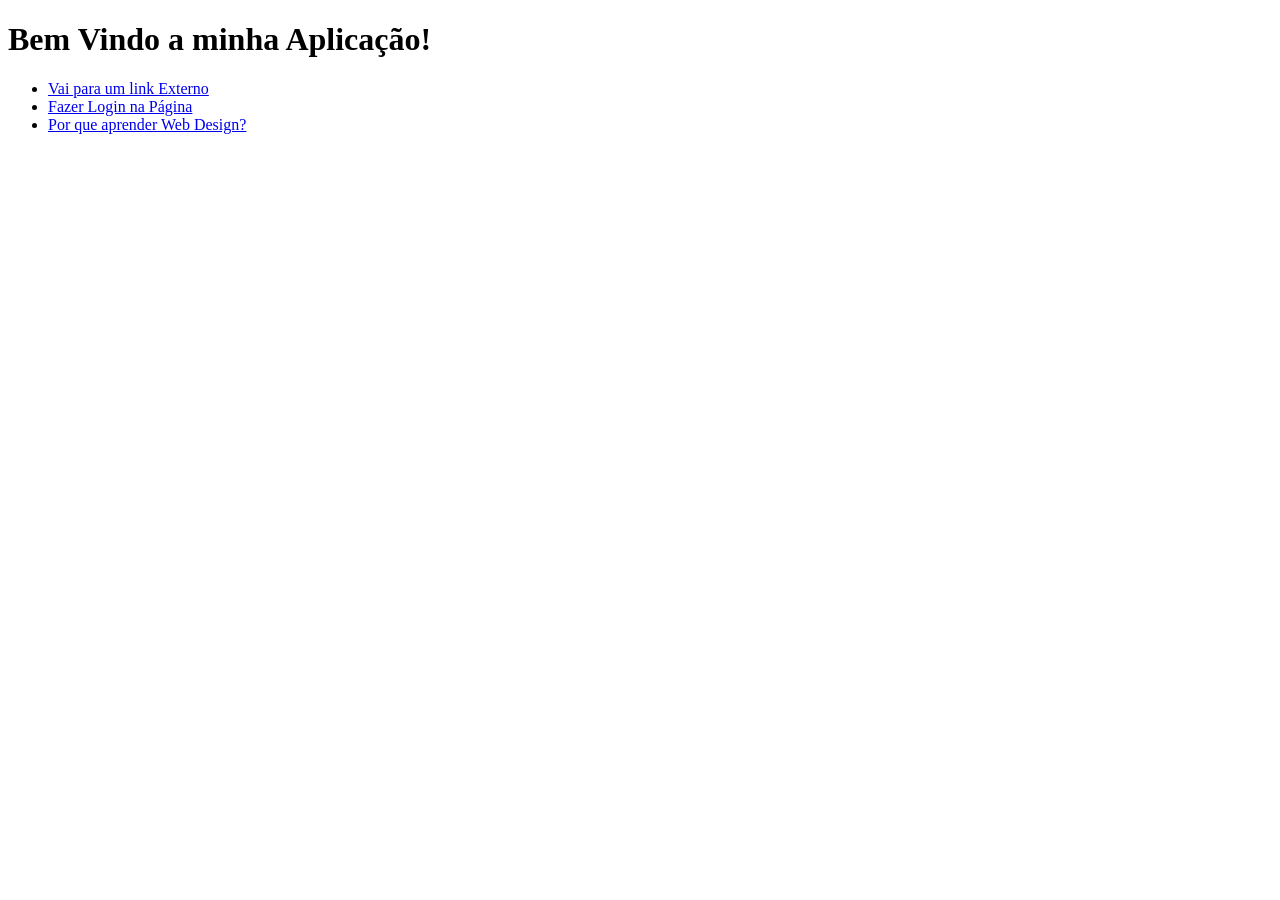
<file: index.html>
<!DOCTYPE html>
<html lang="pt-br">
    <head>
        <meta charset="UTF-8">
        <meta name="viewport" content="width=device-width, initial-scale=1.0">
        <meta name="Autor" content="Rômulo Cesar Koppe">
        <title>Meu Primeiro Site</title>
    </head>

    <body> 
    <h1> Bem Vindo a minha Aplicação!</h1>
    
    </nav>
     <ul> 
        <li><a href="https://intranet.univali.br/intranet/indexMural.php">Vai para um link Externo </a</li>
        <li><a href="login.html">Fazer Login na Página</a></li>
        <li><a href="tabela.html">Por que aprender Web Design?</a></li>
    </ul> 

</body>

</html>
</file>
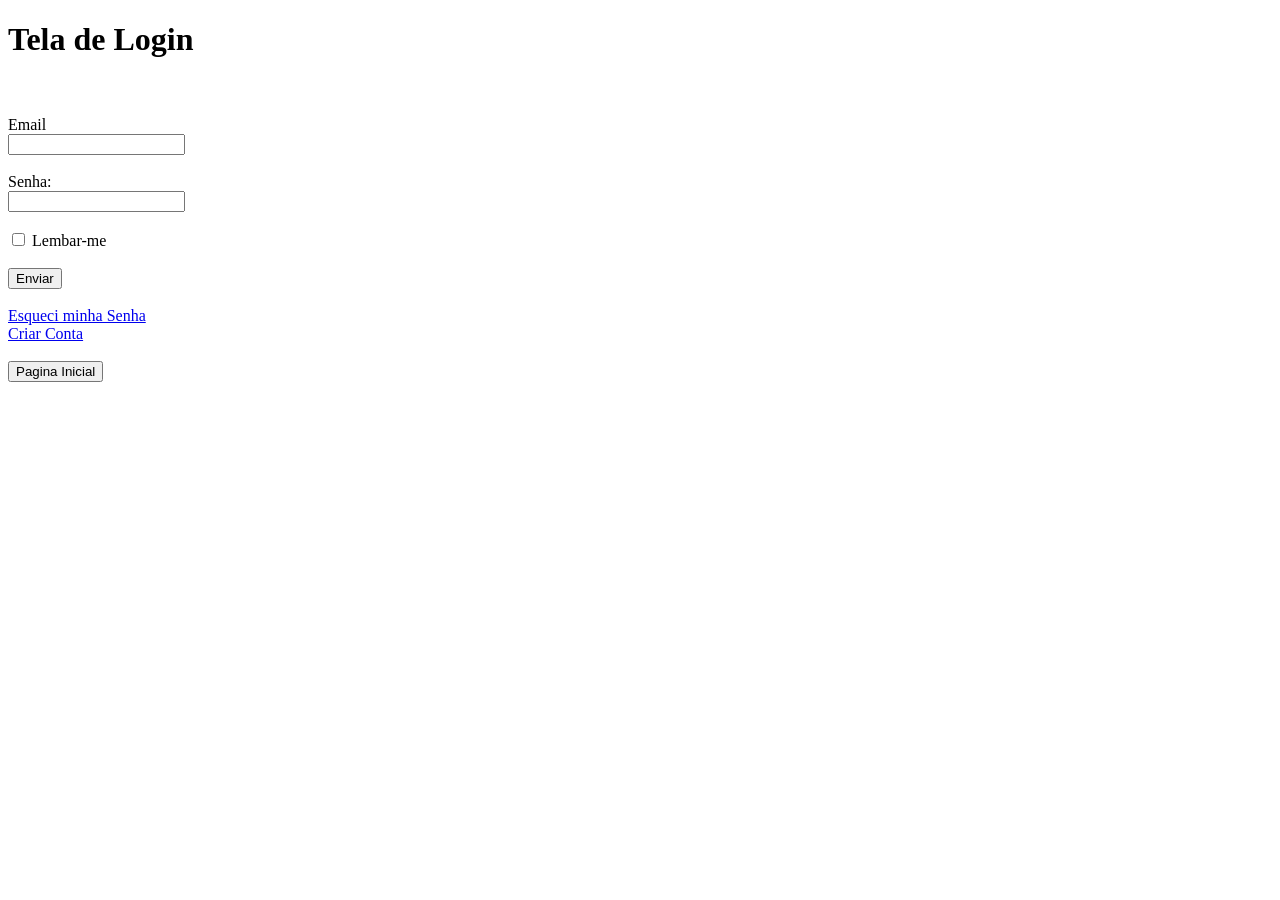
<file: login.html>
<!DOCTYPE html>
<html lang="en">

<head>
    <meta charset="UTF-8">
    <meta name="viewport" content="width=device-width, initial-scale=1.0">
    <title>Login</title>
</head>

<body>
    <H1>Tela de Login</H1>
    <br><br>

    <form>
        <label for="Email"> Email</label><br>
        <input type="text" id="Email" name="Email" required>  
        <br><br>

        <label for="Senha"> Senha:</label><br>
        <input type="password" id="Senha" name="Senha" required>
        <br><br>

        <input type="checkbox" id="lembrar-me" name="lembrar-me">
        <label for="lembrar-me"> Lembar-me</label> 
        <br><br>

        <button type="submit">Enviar</button>
        <br><br>
        
        <a href="#">Esqueci minha Senha</a>
        <br>
        <a href="registro.html">Criar Conta</a><br><br>

       <button type="submit">Pagina Inicial</button>
       <a href="Page.html"></a>
        <br><br>
        
    </form>
</body>

</html>
</file>
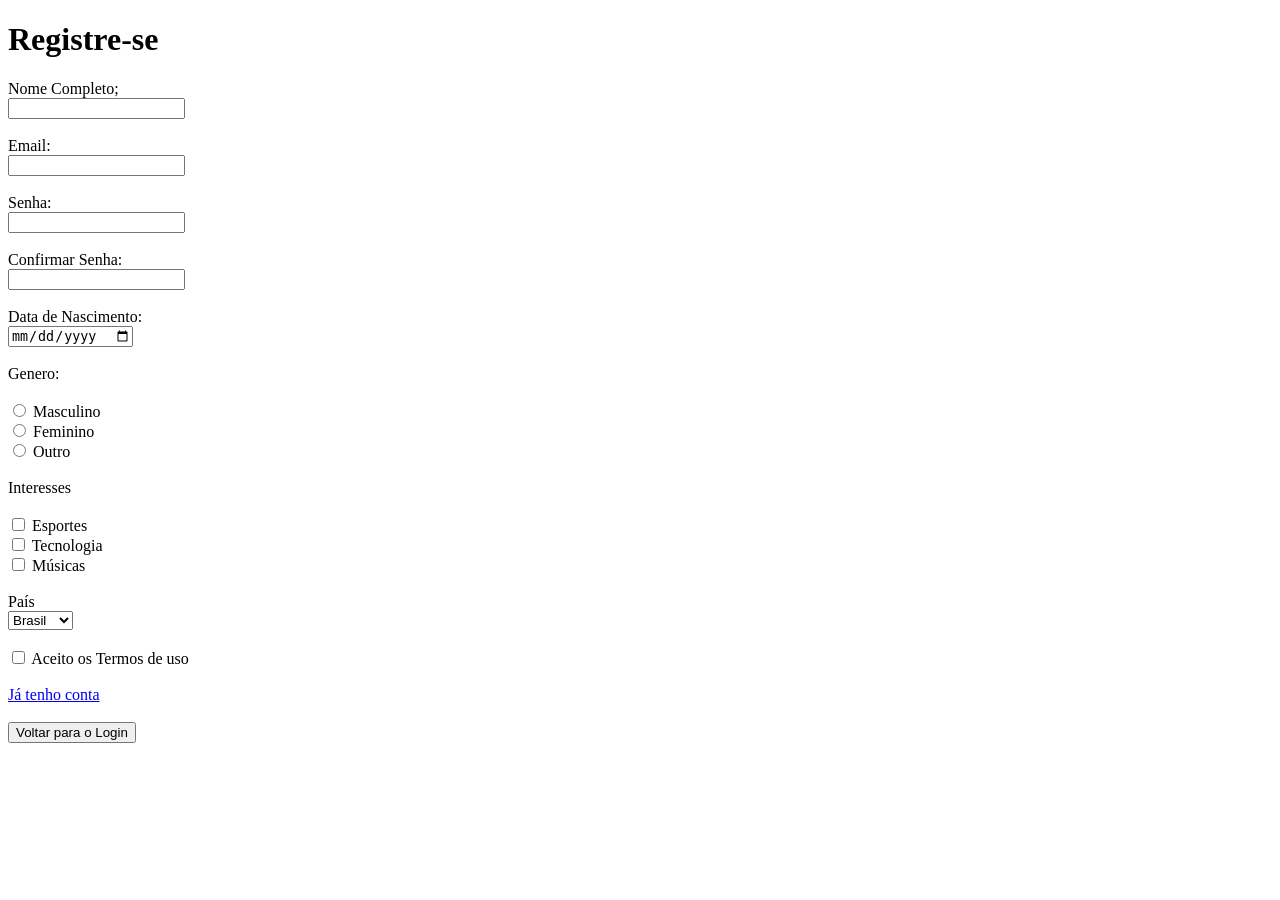
<file: registro.html>
<!DOCTYPE html>
<html lang="en">

<head>
    <meta charset="UTF-8">
    <meta name="viewport" content="width=device-width, initial-scale=1.0">
    <title> Registro </title>
</head>

<body>
    <h1>Registre-se</h1>
    <form>
        <label for="nome completo"> Nome Completo; </label><br>
        <input type="text" id="nome completo" name="nome completo" required><br><br>


        <label for="Email"> Email:</label><br>
        <input type="text" id="Email" name="Email" required><br><br>


        <label for="Senha"> Senha:</label><br>
        <input type="password" id="Senha" name="Senha" required><br><br>


        <label for="confirmar senha">Confirmar Senha:</label><br>
        <input type="password" id="confirmar senha" name="confirmar senha" required><br><br>


        <label for="data">Data de Nascimento: </label><br>
        <input type="date" name="data" id="data" required><br><br>

        <label>Genero:</label><br><br>
        <input type="radio" name="Genero"> Masculino<br>
        <input type="radio" name="Genero"> Feminino<br>
        <input type="radio" name="Genero"> Outro<br><br>

        <label> Interesses</label><br><br>
        <input type="checkbox" name="Interesses"> Esportes<br>
        <input type="checkbox" name="Interesses"> Tecnologia<br>
        <input type="checkbox" name="Interesses"> Músicas<br><br>

        <Label for="Pais">País</Label><br>
        <select name="Pais" id="Pais">
        <option value="1">Brasil</option>
        <option value="1">EUA</option>
        <option value="1">México</option>
    </select><br><br>



    <input type="checkbox" id="termos de uso" name="termos de uso">
        <label for="termos de uso"> Aceito os Termos de uso</label> 
        <br><br>

        <a href="login.html">Já tenho conta</a><br><br>

        <a href="login.html"></a>
        <button type="submit">Voltar para o Login</button>
    </form>

</body>
</file>
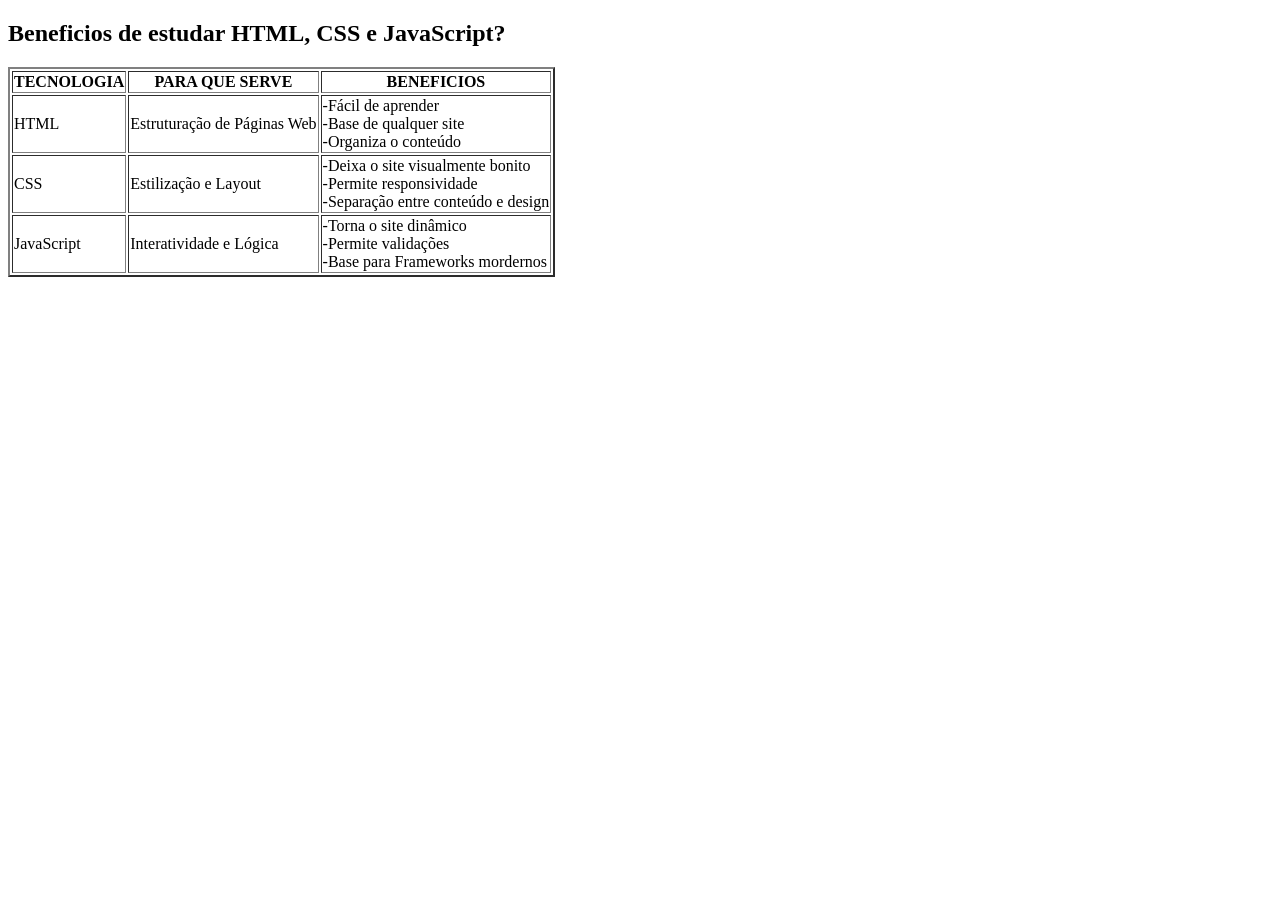
<file: tabela.html>
<!DOCTYPE html>
<html lang="en">
<head> 
    <meta charset="UTF-8">
    <meta name="viewport" content="width=device-width, initial-scale=1.0">
    <title> Por que devemos estudar Web Design?</title>
</head>

<body>
<h2>Beneficios de estudar HTML, CSS e JavaScript?</h2>
    <table border="2">  
     <!--PRIMEIRA TABELA-->

    <tr>
        <th>TECNOLOGIA</th>
        <th>PARA QUE SERVE</th>
        <TH>BENEFICIOS</TH>
    </tr>

    <tr>       
        <td>HTML</td>
        <td> Estruturação de Páginas Web</td>
        <td>-Fácil de aprender<br>-Base de qualquer site<br>-Organiza o conteúdo</td>
    </tr>

    <tr> 
        <td> CSS</td>
        <td> Estilização e Layout</td>
        <td>-Deixa o site visualmente bonito<br>-Permite responsividade<br>-Separação entre conteúdo e design</td>
    </tr>

    <tr>
        <td> JavaScript</td>
        <td> Interatividade e Lógica</td>
        <td>-Torna o site dinâmico<br>-Permite validações<br>-Base para Frameworks mordernos</td>
    </tr>
       
    </table>

</body>
</file>
